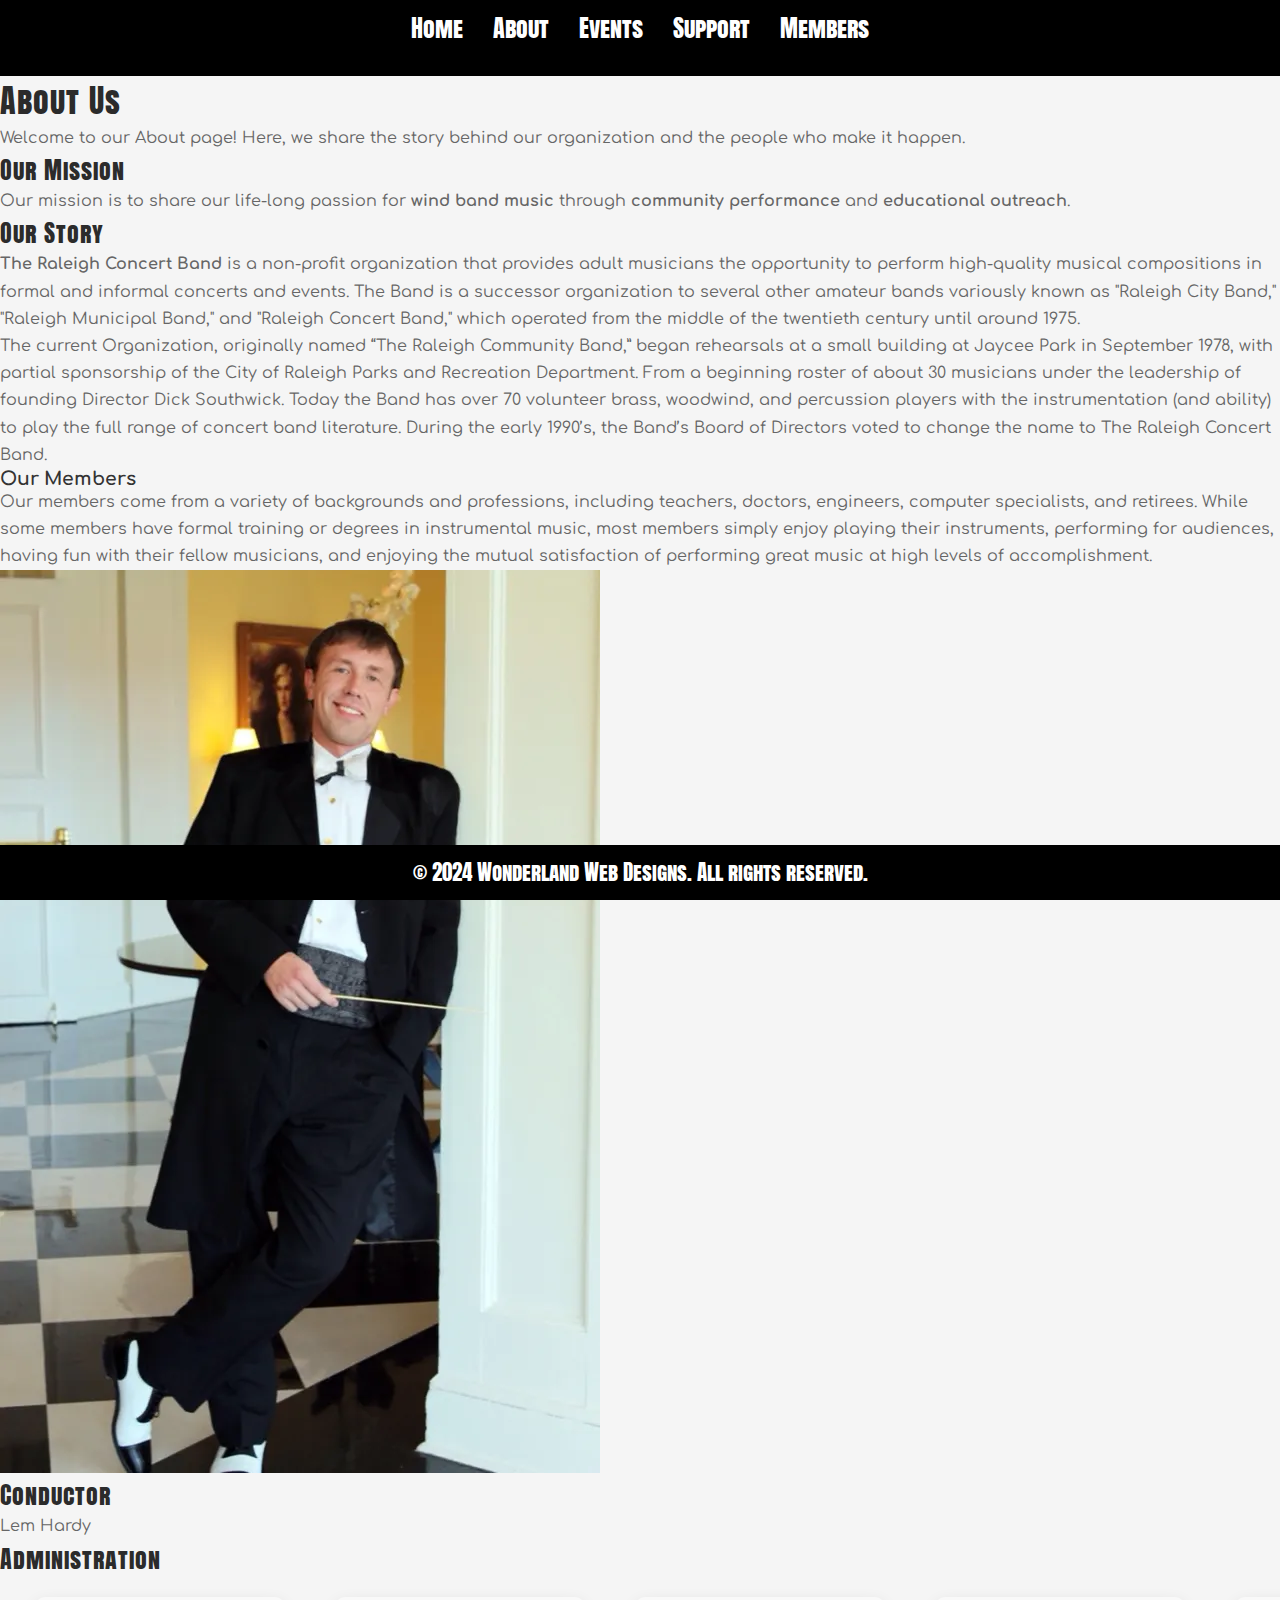
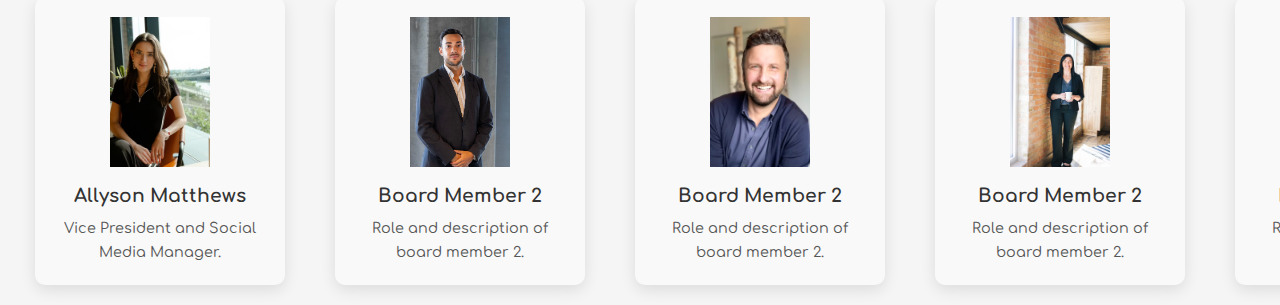
<file: about.html>
<!DOCTYPE html>
<html lang="en">
<head>
  <meta charset="UTF-8">
  <meta name="viewport" content="width=device-width, initial-scale=1.0">
  <title>About Us</title>
  <link rel="stylesheet" href="styles.css">
  <link rel="preconnect" href="https://fonts.googleapis.com">
    <link rel="preconnect" href="https://fonts.gstatic.com" crossorigin>
    <link href="https://fonts.googleapis.com/css2?family=Anton+SC&family=Comfortaa:wght@300..700&family=Gilda+Display&family=Mooli&family=Poiret+One&display=swap" rel="stylesheet">
</head>
<body>
  <!-- Include the same navbar across all pages -->
  <header>
    <nav>
      <ul>
        <li><a href="index.html">Home</a></li>
        <li><a href="about.html" class="active">About</a></li>
        <li><a href="services.html">Events</a></li>
        <li><a href="contact.html">Support</a></li>
        <li><a href="contact.html">Members</a></li>
      </ul>
    </nav>
  </header>

  <main>
    <section id="about-us">
      <h1>About Us</h1>
      <p>Welcome to our About page! Here, we share the story behind our organization and the people who make it happen.</p>
      
      <!-- Add additional details about the organization -->
      <h2>Our Mission</h2>
      <p>Our mission is to share our life-long passion for <b>wind band music</b> through <b>community performance</b> and <b>educational outreach</b>.</p>

      <h2>Our Story</h2>
      <p><b>The Raleigh Concert Band</b> is a non-profit organization that provides adult musicians the opportunity to perform high-quality musical compositions in formal and informal concerts and events. The Band is a successor organization to several other amateur bands variously known as "Raleigh City Band," "Raleigh Municipal Band," and "Raleigh Concert Band," which operated from the middle of the twentieth century until around 1975.</p>
      <p>
        The current Organization, originally named “The Raleigh Community Band,” began rehearsals at a small building at Jaycee Park in September 1978, with partial sponsorship of the City of Raleigh Parks and Recreation Department.  From a beginning roster of about 30 musicians under the leadership of founding Director Dick Southwick.  Today the Band has over 70 volunteer brass, woodwind, and percussion players with the instrumentation (and ability) to play the full range of concert band literature.  During the early 1990’s, the Band’s Board of Directors voted to change the name to The Raleigh Concert Band.
      </p>
      <h3>Our Members</h3>
      <p>
        Our members come from a variety of backgrounds and professions, including teachers, doctors, engineers, computer specialists, and retirees.  While some members have formal training or degrees in instrumental music, most members simply enjoy playing their instruments, performing for audiences, having fun with their fellow musicians, and enjoying the mutual satisfaction of performing great music at high levels of accomplishment.
      </p>

      
      
      <!-- Add other sections such as 'Our Team', 'Our Values' -->

      <section class="conductor">
        <div class="conductor-card">
            <img src="images/conductor1.webp" alt="Conductor">
            <h2>Conductor</h2>
            <p>Lem Hardy</p>
        </div>      
    </section>
    
    <section class="administration">
        <h2>Administration</h2>
            <div class="card-slider">
              <div class="card">
                <img src="images/woman3.avif" alt="Board Member 1">
                <h3>Allyson Matthews</h3>
                <p>Vice President and Social Media Manager.</p>
              </div>
              <div class="card">
                <img src="images/man1.avif" alt="Board Member 2">
                <h3>Board Member 2</h3>
                <p>Role and description of board member 2.</p>
              </div>
              <div class="card">
                <img src="images/man5.avif" alt="Board Member 2">
                <h3>Board Member 2</h3>
                <p>Role and description of board member 2.</p>
              </div>
              <div class="card">
                <img src="images/woman2.avif" alt="Board Member 2">
                <h3>Board Member 2</h3>
                <p>Role and description of board member 2.</p>
              </div>
              <div class="card">
                <img src="images/woman4.avif" alt="Board Member 2">
                <h3>Board Member 2</h3>
                <p>Role and description of board member 2.</p>
              </div>
              
              <!-- Add more cards as needed -->
            </div>
    </section>
    </section>





  </main>

  <footer>
    <p>&copy; 2024 Wonderland Web Designs. All rights reserved.</p>
  </footer>
</body>
</html>
</file>
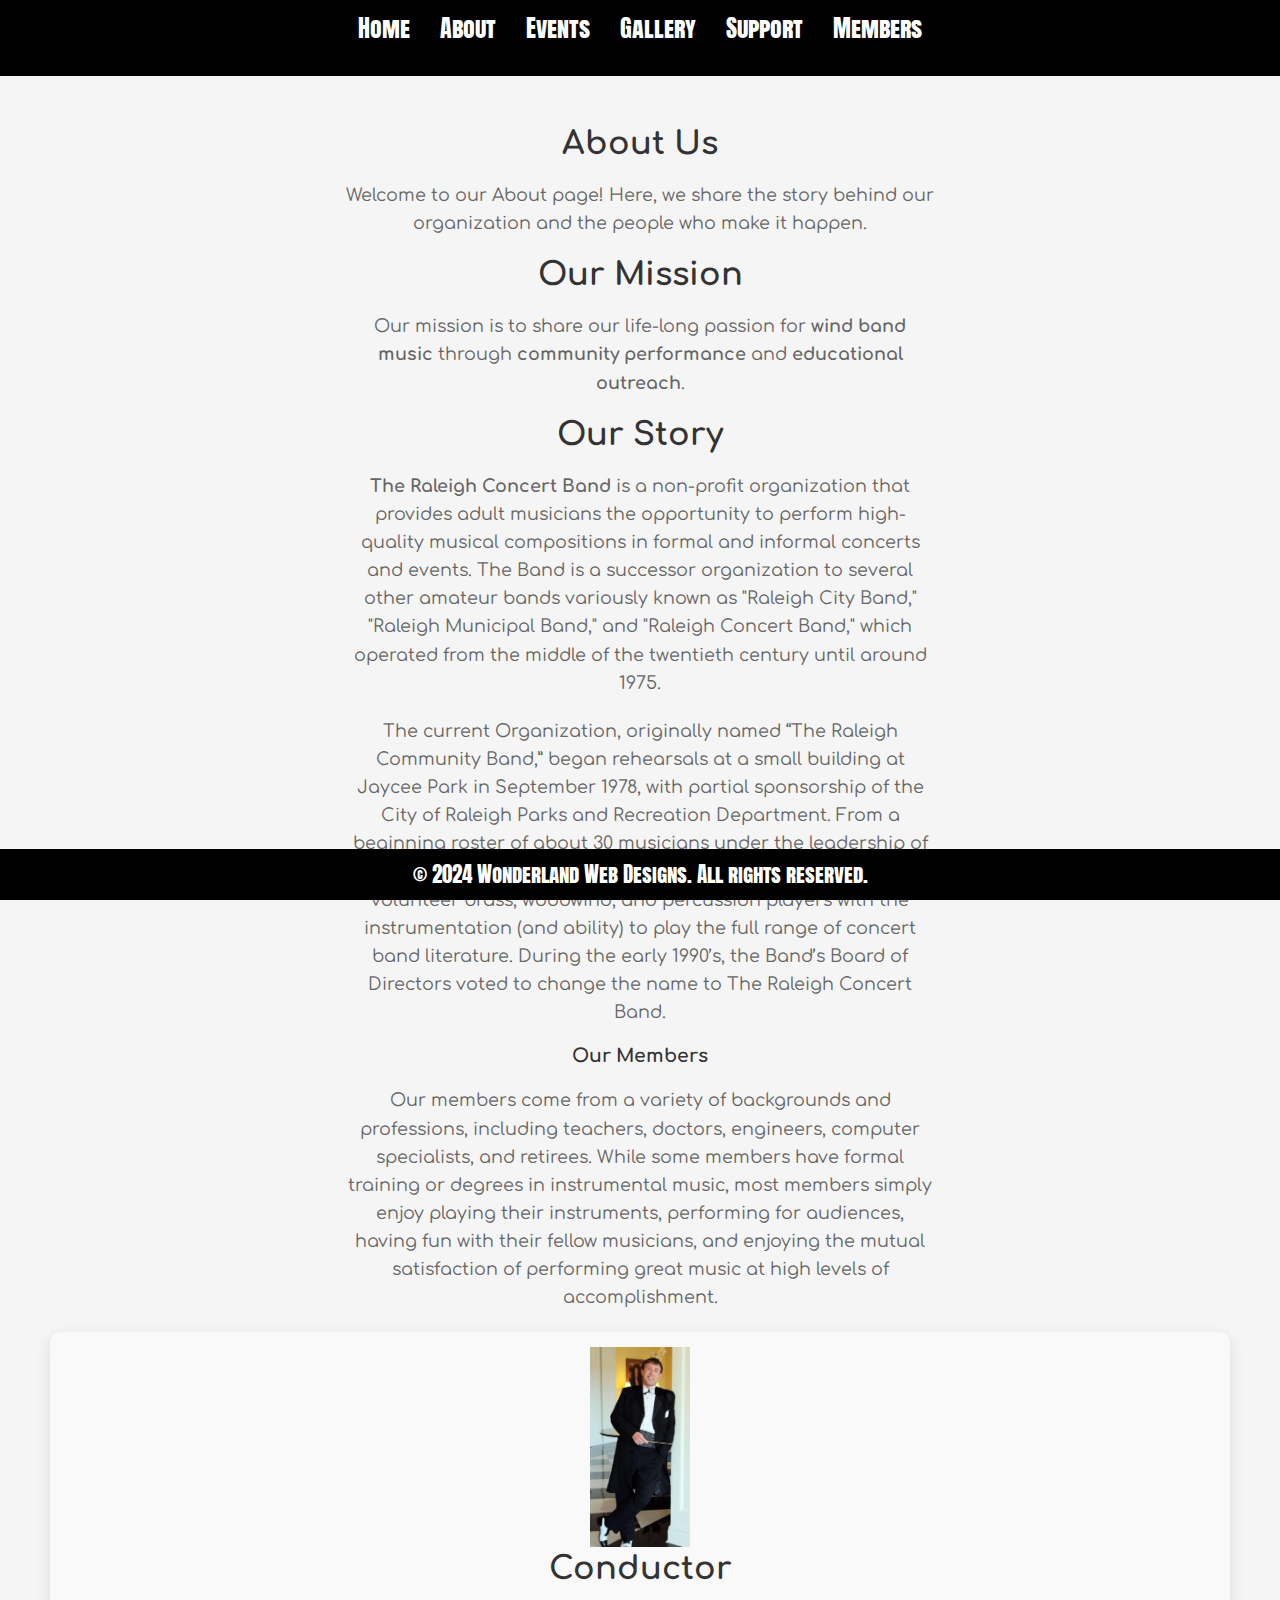
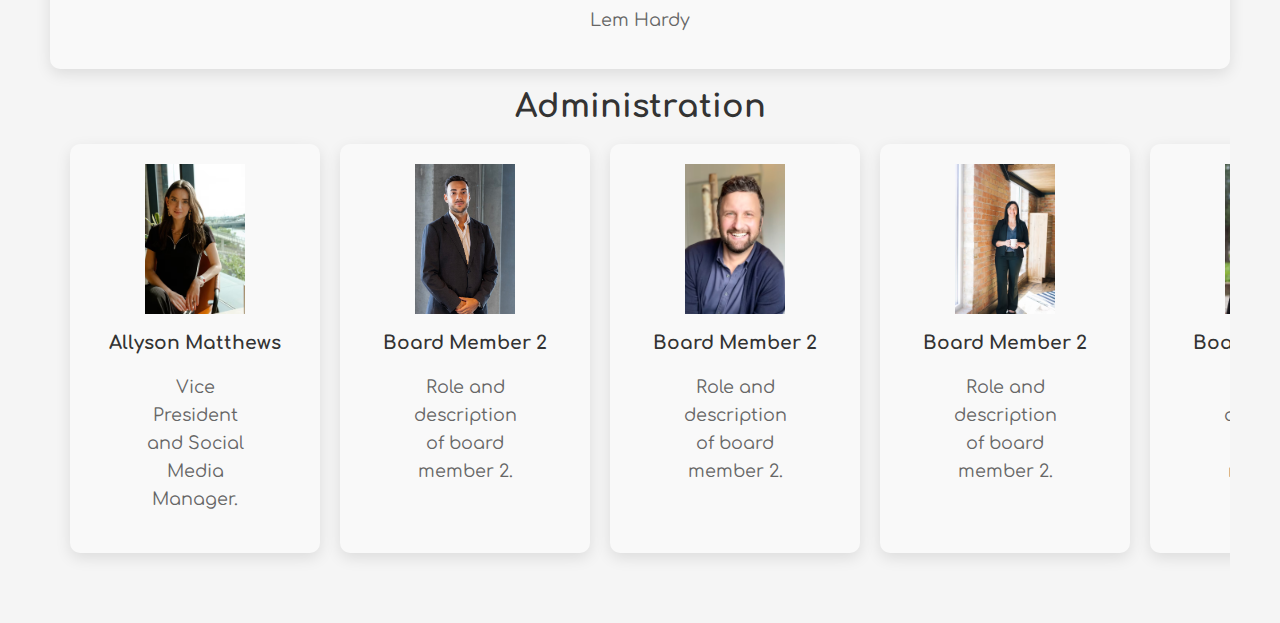
<file: pages/about.html>
<!DOCTYPE html>
<html lang="en">
<head>
  <meta charset="UTF-8">
  <meta name="viewport" content="width=device-width, initial-scale=1.0">
  <title>About Us</title>

  <link rel="stylesheet" href="/styles/about.css">
  <link rel="preconnect" href="https://fonts.googleapis.com">
    <link rel="preconnect" href="https://fonts.gstatic.com" crossorigin>
    <link href="https://fonts.googleapis.com/css2?family=Anton+SC&family=Comfortaa:wght@300..700&family=Gilda+Display&family=Mooli&family=Poiret+One&display=swap" rel="stylesheet">
</head>

<body>
  <!-- Navigation Bar -->
  <header>
    <nav>
      <ul>
        <li><a href="/index.html">Home</a></li>
        <li><a href="/pages/about.html" class="active">About</a></li>
        <li><a href="/pages/events.html">Events</a></li>
        <li><a href="/pages/gallery.html">Gallery</a></li>
        <li><a href="/pages/support.html">Support</a></li>
        <li><a href="/pages/members.html">Members</a></li>
      </ul>
    </nav>
  </header>

  <main>
    <section id="about-us">
      <h1>About Us</h1>
      <p>Welcome to our About page! Here, we share the story behind our organization and the people who make it happen.</p>
      
      <!-- Add additional details about the organization -->
      <h2>Our Mission</h2>
      <p>Our mission is to share our life-long passion for <b>wind band music</b> through <b>community performance</b> and <b>educational outreach</b>.</p>

      <h2>Our Story</h2>
      <p><b>The Raleigh Concert Band</b> is a non-profit organization that provides adult musicians the opportunity to perform high-quality musical compositions in formal and informal concerts and events. The Band is a successor organization to several other amateur bands variously known as "Raleigh City Band," "Raleigh Municipal Band," and "Raleigh Concert Band," which operated from the middle of the twentieth century until around 1975.</p>
      <p>
        The current Organization, originally named “The Raleigh Community Band,” began rehearsals at a small building at Jaycee Park in September 1978, with partial sponsorship of the City of Raleigh Parks and Recreation Department.  From a beginning roster of about 30 musicians under the leadership of founding Director Dick Southwick.  Today the Band has over 70 volunteer brass, woodwind, and percussion players with the instrumentation (and ability) to play the full range of concert band literature.  During the early 1990’s, the Band’s Board of Directors voted to change the name to The Raleigh Concert Band.
      </p>
      <h3>Our Members</h3>
      <p>
        Our members come from a variety of backgrounds and professions, including teachers, doctors, engineers, computer specialists, and retirees.  While some members have formal training or degrees in instrumental music, most members simply enjoy playing their instruments, performing for audiences, having fun with their fellow musicians, and enjoying the mutual satisfaction of performing great music at high levels of accomplishment.
      </p>

      
      
      <!-- Add other sections such as 'Our Team', 'Our Values' -->

      <section class="conductor">
        <div class="conductor-card">
            <img src="/images/conductor1.webp" alt="Conductor">
            <h2>Conductor</h2>
            <p>Lem Hardy</p>
        </div>      
    </section>
    
    <section class="administration">
        <h2>Administration</h2>
            <div class="card-slider">
              <div class="card">
                <img src="/images/woman3.avif" alt="Board Member 1">
                <h3>Allyson Matthews</h3>
                <p>Vice President and Social Media Manager.</p>
              </div>
              <div class="card">
                <img src="/images/man1.avif" alt="Board Member 2">
                <h3>Board Member 2</h3>
                <p>Role and description of board member 2.</p>
              </div>
              <div class="card">
                <img src="/images/man5.avif" alt="Board Member 2">
                <h3>Board Member 2</h3>
                <p>Role and description of board member 2.</p>
              </div>
              <div class="card">
                <img src="/images/woman2.avif" alt="Board Member 2">
                <h3>Board Member 2</h3>
                <p>Role and description of board member 2.</p>
              </div>
              <div class="card">
                <img src="/images/woman4.avif" alt="Board Member 2">
                <h3>Board Member 2</h3>
                <p>Role and description of board member 2.</p>
              </div>
              
              <!-- Add more cards as needed -->
            </div>
    </section>
    </section>





  </main>

  <footer>
    <p>&copy; 2024 Wonderland Web Designs. All rights reserved.</p>
  </footer>
</body>
</html>
</file>
<file: styles.css>
/* Global Styles */
* {
    margin: 0;
    padding: 0;
    box-sizing: border-box;
  }
  
  body {
    font-family: "Comfortaa", sans-serif;
    background-color: #f5f5f5;
    color: #333;
  }

  h1, h2 {
    color: #2b2b2b;
    font-family: "Anton SC", sans-serif;
    font-weight:500;
    letter-spacing: 1px;
  }

  p {
    color: #666;
    line-height: 1.7;
  }

  .card-btn {
    background-color: #b33e3e;
    border: none;
    margin-top: 10px;
    padding: 10px 20px;
    border-radius: 25px;
    cursor: pointer;
    position: relative;
    overflow: hidden;
  }

  .card-btn a {
    width: 100%;
    height: 100%;
    color: #fff;
    text-decoration: none;
    font-family: "Comfortaa", sans-serif;
    font-weight: bold;
    font-size: 1rem;
  }

  .card-btn:active {
    transform: translateY(.2rem);
  }

  .card-btn::before {
    content: "";
    width: 100%;
    height: 100%;
    background: linear-gradient(to right, transparent, #f4de97, transparent);
    position: absolute;
    top: 0;
    left: -100%;
    transform: skewX(-30deg);
    transition: left 0.5s;
  }

  .card-btn:hover::before {
    content: "";
    left: 100%;
  }

 
  
  header {
    position: sticky;
    top: 0;
    z-index: 1000;
    background-color: #000;


  }

  nav {
    font-family: "Anton SC";
    padding: 30px;
    padding-top: 10px;
  }
  
  nav ul {
    list-style: none;
    display: flex;
    justify-content: center;
  }
  
  nav ul li {
    margin: 0 15px;
  }
  
  nav ul li a {
    color: #fff;
    text-decoration: none;
    font-size: 1.5rem;
    left: 20%;
  }

  nav img {
    width: 0px;
  }



  /* HERO SECTION*/
  
  #hero {
    position: relative;
    height: 80vh;
    overflow: hidden;
  }
  
  #hero video {
    position: absolute;
    top: 50%;
    left: 50%;
    min-width: 100%;
    min-height: 100%;
    transform: translate(-50%, -50%);
    z-index: -1;
    object-fit:cover;
  }
  
  .hero-content {
    position: relative;
    z-index: 1;
    color: white;
    text-align: center;
  }

  .hero-content h1 {
    font-size: 4rem;
    font-family: "Anton SC";
    color:#b33e3e;
    padding-top: 250px;
  }
  
  .hero-content p {
    font-size: 1.5rem;
    font-family: "Comfortaa", sans-serif;
    color: #fff;
    padding: 15px 15px;
  }

  .hero-btn {
    background-color: #fff;
    border: none  ;
    margin-top: 20px;
    padding: 8px 20px;
    border-radius: 25px;
    cursor: pointer;
    position: relative;
    overflow: hidden;
  }

  .hero-btn a {
    width: 100%;
    height: 100%;
    color: #b33e3e;
    text-decoration: none;
    font-family: "Anton SC", sans-serif;
    font-size: 1.5rem;
    text-transform: uppercase;
  }

  .hero-btn:active {
    transform: translateY(.2rem);
  }

  .hero-btn::before {
    content: "";
    width: 100%;
    height: 100%;
    background: linear-gradient(to right, transparent, #f4de97, transparent);
    position: absolute;
    top: 0;
    left: -100%;
    transform: skewX(-30deg);
    transition: left 0.5s;
  }

  .hero-btn:hover::before {
    content: "";
    left: 100%;
  }




  
  
  #content-cards {
    display: flex;
    justify-content: center;
    margin-left: 10rem;
    margin-right: 10rem;
    margin-top: 2rem;
    padding-top: 2rem;
    padding-bottom: 2rem;
    align-items: center;
  }
  
  .card {
    background-color: #f7f7f7;
    border-radius: 8px;
    padding: 20px;
    margin: 0 15px;
    width: 200px;
    text-align: center;
  }
  
  .card h2 {
    font-size: 1.5rem;
    margin-bottom: 15px;
  }

 .about-us {
    padding: 50px 20px;
    text-align: center;
 }


 .events, .gallery {
    padding: 50px 20px;
    text-align: center;
}

.container {
    font-family: "Comfortaa", sans-serif;
}
.container button {
    border: solid 3px #000;
    color:#000;
    cursor: pointer;
    background-color: transparent;
    padding: 5px 15px;
    border-radius: 50px;
}

#administration {
    text-align: center;
    padding: 50px 0;
  }
  
  .card-slider {
    display: flex;
    overflow-x: scroll;
    scroll-snap-type: x mandatory;
    gap: 20px;
    padding: 20px;
  }
  
  .card-slider::-webkit-scrollbar {
    display: none;
  }
  
  .card {
    scroll-snap-align: center;
    background: #f9f9f9;
    border-radius: 10px;
    padding: 20px;
    box-shadow: 0 5px 15px rgba(0, 0, 0, 0.1);
    text-align: center;
    flex: 0 0 250px;
  }
  
  .card img {
    width: 100px;
    height: 150px;
    object-fit: cover;
  }
  
  .card h3 {
    margin: 15px 0 10px;
  }
  
  .card p {
    font-size: 0.9em;
    color: #555;
  }
  



.container {
    max-width: 1200px;
    margin: 0 auto;
}

.about-btn {
  background-color: #b33e3e;
  border: none;
  margin-top: 10px;
  padding: 10px 20px;
  border-radius: 25px;
  cursor: pointer;
  position: relative;
  overflow: hidden;
}

.about-btn a {
  width: 100%;
  height: 100%;
  color: #fff;
  text-decoration: none;
  font-family: "Comfortaa", sans-serif;
  font-weight: bold;
  font-size: 1rem;
}

.about-btn:active {
  transform: translateY(.2rem);
}

.about-btn::before {
  content: "";
  width: 100%;
  height: 100%;
  background: linear-gradient(to right, transparent, #f4de97, transparent);
  position: absolute;
  top: 0;
  left: -100%;
  transform: skewX(-30deg);
  transition: left 0.5s;
}

.about-btn:hover::before {
  content: "";
  left: 100%;
}





.event-card {
    background: #f4f4f4;
    margin: 20px 0;
    padding: 20px;
    border-radius: 10px;
}

.gallery-grid {
    display: grid;
    grid-template-columns: repeat(auto-fit, minmax(250px, 1fr));
    gap: 20px;
}

.gallery-grid img {
    width: 100%;
    border-radius: 10px;
}
 
  footer {
    background-color: #000;
    text-align: center;
    padding: 10px 0;
    position: fixed;
    bottom: 0;
    width: 100%;
  }

  footer p {
    font-family: "Anton SC", sans-serif;  
    font-size: 1.3rem;
    color: #fff;
    font-weight: 500;
  }
</file>
<file: styles/about.css>
/* Global Styles */
* {
    margin: 0;
    padding: 0;
    box-sizing: border-box;
  }
  
  body {
    font-family: "Comfortaa", sans-serif;
    background-color: #f5f5f5;
    color: #333;
  }

  /*NAVIGATION*/
  header {
    position: sticky;
    top: 0;
    z-index: 1000;
    background-color: #000;


  }

  nav {
    font-family: "Anton SC";
    padding: 30px;
    padding-top: 10px;
  }
  
  nav ul {
    list-style: none;
    display: flex;
    justify-content: center;
  }
  
  nav ul li {
    margin: 0 15px;
  }
  
  nav ul li a {
    color: #fff;
    text-decoration: none;
    font-size: 1.5rem;
    left: 20%;
  }

  nav img {
    width: 0px;
  }
 
 
 
 /*ABOUT PAGE STYLES*/
  /* Basic styles for the about page */
  #about-us {
    padding: 50px;
    text-align: center;
  }
  
  #about-us h1, #about-us h2 {
    font-size: 2rem;
    color: #333;
  }
  
  #about-us p {
    font-size: 1.1rem;
    color: #666;

    width: 50%;
    margin: 20px auto;
    line-height: 1.6;
  }

  .conductor-card h2 {
    font-size: 20px;
  }

  .conductor-card {
    scroll-snap-align: center;
    background: #f9f9f9;
    border-radius: 10px;
    padding: 15px 20px;
    margin-bottom: 20px;
    box-shadow: 0 5px 15px rgba(0, 0, 0, 0.1);
    text-align: center;
    flex: 0 0 250px;
  }
  
  .conductor-card img {
    width: 100px;
    height: 200px;
    object-fit: cover;
  }


  /*CONTENT CARDS*/
  #administration {
    text-align: center;
    padding: 50px 0;
  }
  
  .card-slider {
    display: flex;
    overflow-x: scroll;
    scroll-snap-type: x mandatory;
    gap: 20px;
    padding: 20px;
  }
  
  .card-slider::-webkit-scrollbar {
    display: none;
  }
  
  .card {
    scroll-snap-align: center;
    background: #f9f9f9;
    border-radius: 10px;
    padding: 20px;
    box-shadow: 0 5px 15px rgba(0, 0, 0, 0.1);
    text-align: center;
    flex: 0 0 250px;
  }
  
  .card img {
    width: 100px;
    height: 150px;
    object-fit: cover;
  }
  
  .card h3 {
    margin: 15px 0 10px;
  }
  
  .card p {
    font-size: 0.9em;
    color: #555;
  }



  /*FOOTER*/
  footer {
    background-color: #000;
    text-align: center;
    padding: 10px 0;
    position: fixed;
    bottom: 0;
    width: 100%;
  }

  footer p {
    font-family: "Anton SC", sans-serif;  
    font-size: 1.3rem;
    color: #fff;
    font-weight: 500;
  }
</file>
